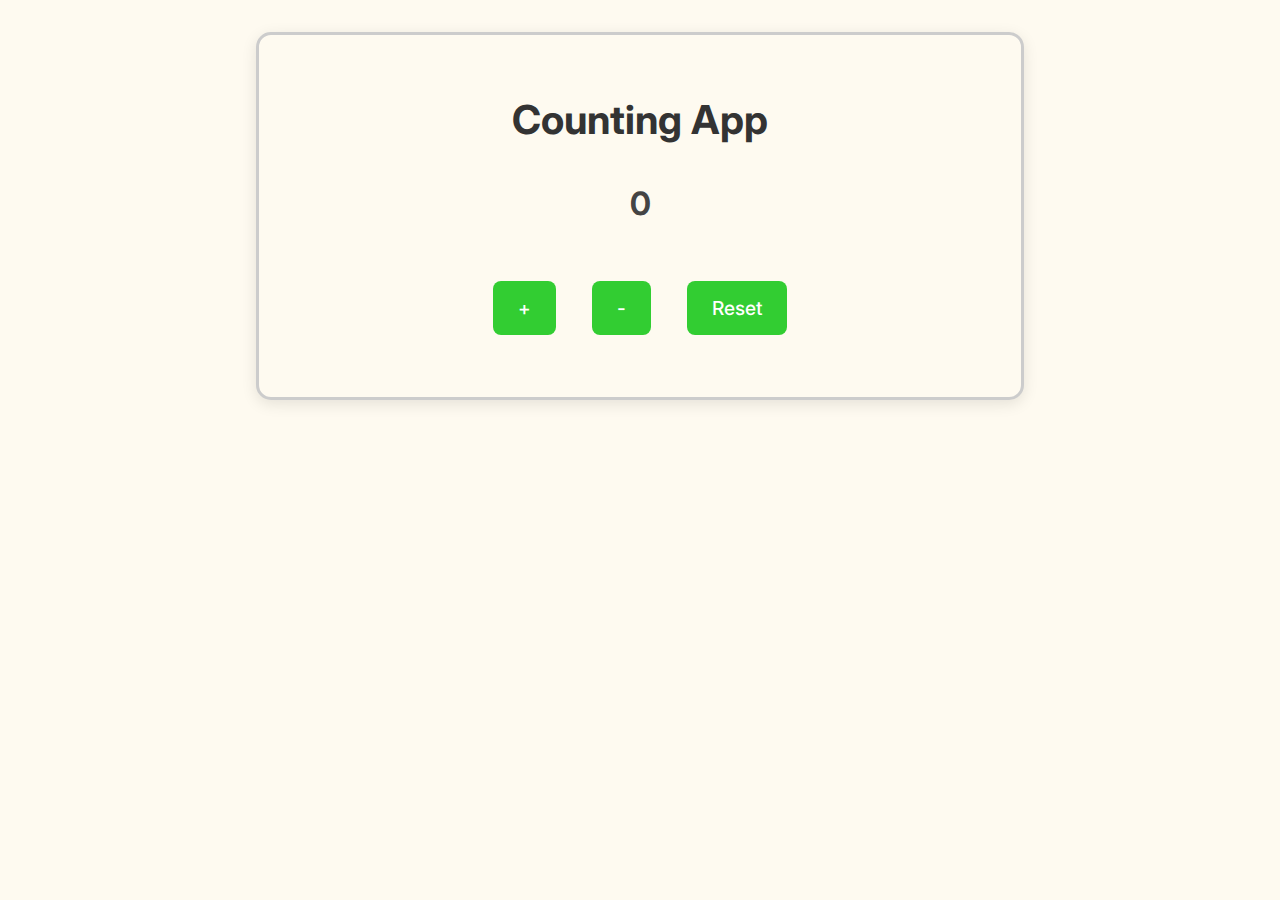
<file: index.html>
<!DOCTYPE html>
<html lang="en">
<head>
    <meta charset="UTF-8">
    <meta name="viewport" content="width=device-width, initial-scale=1.0">
    <link rel="stylesheet" href="./style.css">
    <title>Counting App</title>
    <link rel="preconnect" href="https://fonts.googleapis.com">
    <link rel="preconnect" href="https://fonts.gstatic.com" crossorigin>
    <link href="https://fonts.googleapis.com/css2?family=Inter:wght@400;600&display=swap" rel="stylesheet">
</head>
<body>
    <div class="container">
        <header>
            <h1>Counting App</h1>
        </header>
        <div>
            <h2 id="counting">0</h2>
        </div>
        <div class="main-div">
            
            <button  id="incBtn" >+</button>
            <button  id="decBtn" >-</button>
            <button  id="res">Reset</button>
        </div>
    </div>
    <script src="./index.js">
      
    </script>
</body>
</html>
</file>
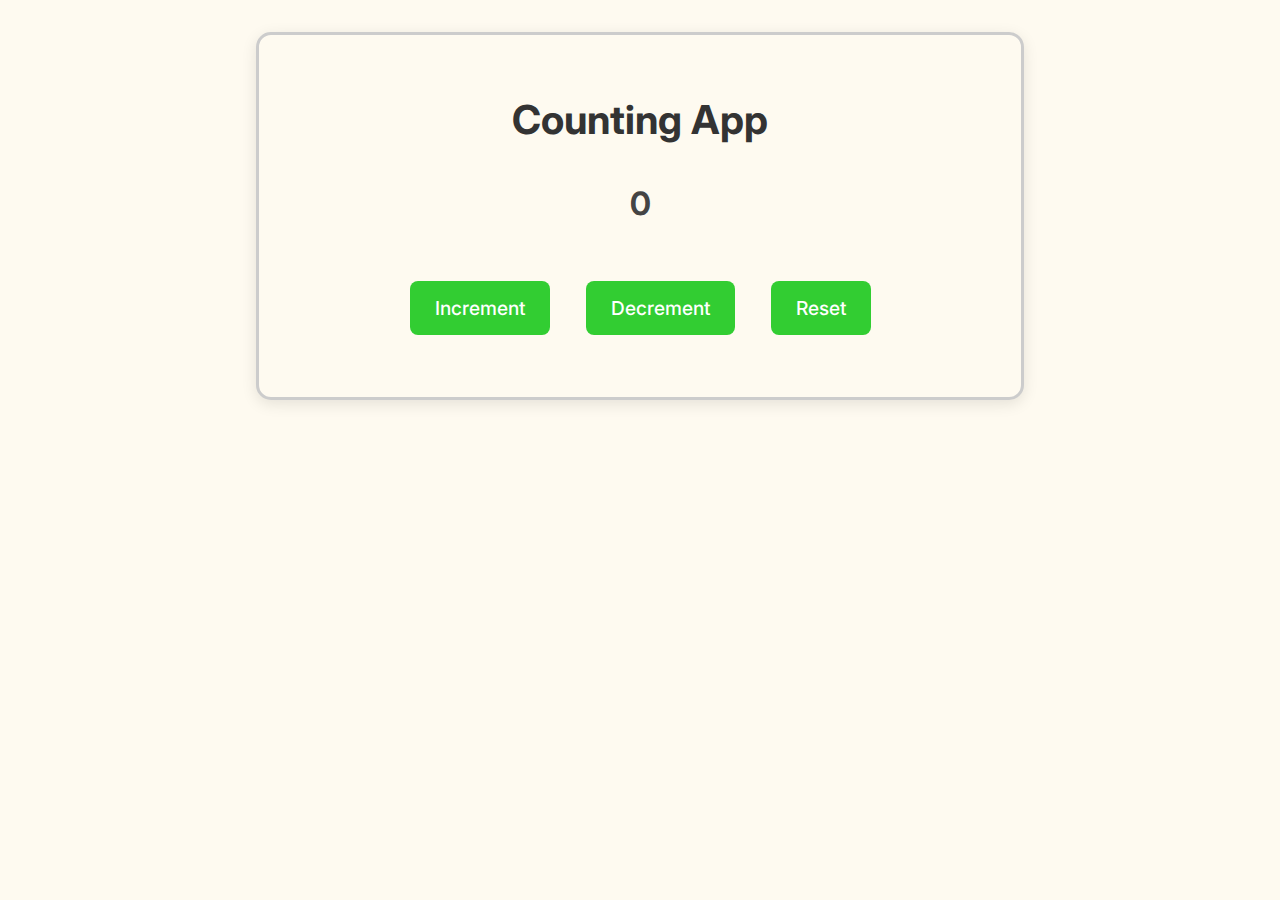
<file: Count.html>
<!DOCTYPE html>
<html lang="en">
<head>
    <meta charset="UTF-8">
    <meta name="viewport" content="width=device-width, initial-scale=1.0">
    <link rel="stylesheet" href="./style.css">
    <title>Counting App</title>
    <link rel="preconnect" href="https://fonts.googleapis.com">
    <link rel="preconnect" href="https://fonts.gstatic.com" crossorigin>
    <link href="https://fonts.googleapis.com/css2?family=Inter:wght@400;600&display=swap" rel="stylesheet">
</head>
<body>
    <div class="container">
        <header>
            <h1>Counting App</h1>
        </header>
        <div>
            <h2 id="counting">0</h2>
        </div>
        <div class="main-div">
            
            <button class="inc" onclick="increment()">Increment</button>
            <button class="dec" onclick="decrement()">Decrement</button>
            <button class="reset" onclick="reset()">Reset</button>
        </div>
    </div>
    <script>
        let count=0;
        let countingH2 = document.getElementById("counting");

        function increment(){

            count++;
            countingH2.textContent = count;
           
        }   
        
        function decrement(){
            count--;
            countingH2.textContent = count;
            
        }

        function reset(){
            count=0;
            countingH2.textContent = count;
            
        }
    </script>
</body>
</html>
</file>
<file: style.css>
/* Global Styling */
* {
    font-family: 'Inter', sans-serif;
    background-color: #fefaf0;
    margin: 0;
    padding: 0;
    box-sizing: border-box;
}

/* Header Styling */
header h1 {
    text-align: center;
    font-size: 2.5em;
    color: #333;
    margin: 1em 0;
}

/* Main Container */
.main-div {
    display: flex;
    justify-content: center;
    align-items: center;
    margin: 2em 0;
    gap: 1em;
}

h2 {
    text-align: center;
    font-size: 2em;
    color: #444;
    margin-bottom: 1.5em;
}

/* Button Styling */
.main-div button {
    margin: 10px;
    padding: 15px 25px;
    background-color: #32cd32;
    border-radius: 8px;
    border: none;
    font-weight: 500;
    font-size: 1.2em;
    color: white;
    cursor: pointer;
    transition: all 0.3s ease;
}

.main-div button:hover {
    background-color: #28a745;
    box-shadow: 0 4px 10px rgba(0, 0, 0, 0.15);
    transform: translateY(-2px);
}

/* Container Styling */
.container {
    background-color: #fefaf0;
    padding: 20px;
    border: 3px solid #ccc;
    border-radius: 15px;
    width: 60vw;
    margin: 2em auto;
    box-shadow: 0 4px 15px rgba(0, 0, 0, 0.1);
    transition: all 0.3s ease;
}

.container:hover {
    border-color: #888;
}

/* Responsive Design */
@media screen and (max-width: 899px) {
    .main-div {
        flex-direction: column;
        gap: 0.5em;
    }

    header h1 {
        font-size: 1.5em;
    }

    .container {
        width: 85vw;
        padding: 15px;
        margin: 1em auto;
    }

    h2 {
        font-size: 1.5em;
    }

    .main-div button {
        font-size: 1em;
        padding: 10px 20px;
    }
}
</file>
